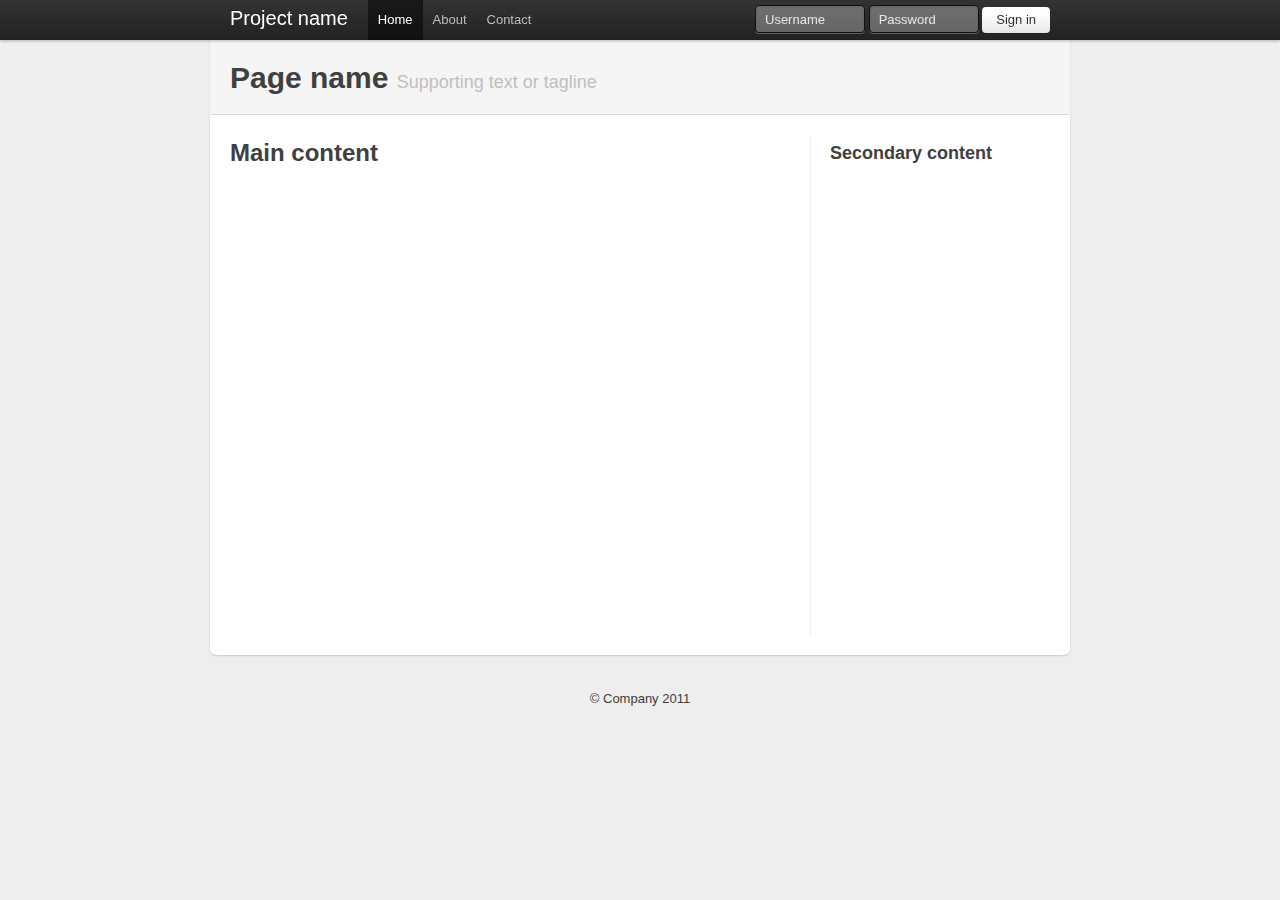
<file: survey/static/css/bootstrap/examples/container-app.html>
<!DOCTYPE html>
<html lang="en">
  <head>
    <meta charset="utf-8">
    <title>Bootstrap, from Twitter</title>
    <meta name="description" content="">
    <meta name="author" content="">

    <!-- Le HTML5 shim, for IE6-8 support of HTML elements -->
    <!--[if lt IE 9]>
      <script src="http://html5shim.googlecode.com/svn/trunk/html5.js"></script>
    <![endif]-->

    <!-- Le styles -->
    <link href="../bootstrap.css" rel="stylesheet">
    <style type="text/css">
      /* Override some defaults */
      html, body {
        background-color: #eee;
      }
      body {
        padding-top: 40px; /* 40px to make the container go all the way to the bottom of the topbar */
      }
      .container > footer p {
        text-align: center; /* center align it with the container */
      }
      .container {
        width: 820px; /* downsize our container to make the content feel a bit tighter and more cohesive. NOTE: this removes two full columns from the grid, meaning you only go to 14 columns and not 16. */
      }

      /* The white background content wrapper */
      .content {
        background-color: #fff;
        padding: 20px;
        margin: 0 -20px; /* negative indent the amount of the padding to maintain the grid system */
        -webkit-border-radius: 0 0 6px 6px;
           -moz-border-radius: 0 0 6px 6px;
                border-radius: 0 0 6px 6px;
        -webkit-box-shadow: 0 1px 2px rgba(0,0,0,.15);
           -moz-box-shadow: 0 1px 2px rgba(0,0,0,.15);
                box-shadow: 0 1px 2px rgba(0,0,0,.15);
      }

      /* Page header tweaks */
      .page-header {
        background-color: #f5f5f5;
        padding: 20px 20px 10px;
        margin: -20px -20px 20px;
      }

      /* Styles you shouldn't keep as they are for displaying this base example only */
      .content .span10,
      .content .span4 {
        min-height: 500px;
      }
      /* Give a quick and non-cross-browser friendly divider */
      .content .span4 {
        margin-left: 0;
        padding-left: 19px;
        border-left: 1px solid #eee;
      }

      .topbar .btn {
        border: 0;
      }

    </style>

    <!-- Le fav and touch icons -->
    <link rel="shortcut icon" href="images/favicon.ico">
    <link rel="apple-touch-icon" href="images/apple-touch-icon.png">
    <link rel="apple-touch-icon" sizes="72x72" href="images/apple-touch-icon-72x72.png">
    <link rel="apple-touch-icon" sizes="114x114" href="images/apple-touch-icon-114x114.png">
  </head>

  <body>

    <div class="topbar">
      <div class="fill">
        <div class="container">
          <a class="brand" href="#">Project name</a>
          <ul class="nav">
            <li class="active"><a href="#">Home</a></li>
            <li><a href="#about">About</a></li>
            <li><a href="#contact">Contact</a></li>
          </ul>
          <form action="" class="pull-right">
            <input class="input-small" type="text" placeholder="Username">
            <input class="input-small" type="password" placeholder="Password">
            <button class="btn" type="submit">Sign in</button>
          </form>
        </div>
      </div>
    </div>

    <div class="container">

      <div class="content">
        <div class="page-header">
          <h1>Page name <small>Supporting text or tagline</small></h1>
        </div>
        <div class="row">
          <div class="span10">
            <h2>Main content</h2>
          </div>
          <div class="span4">
            <h3>Secondary content</h3>
          </div>
        </div>
      </div>

      <footer>
        <p>&copy; Company 2011</p>
      </footer>

    </div> <!-- /container -->

  </body>
</html>
</file>
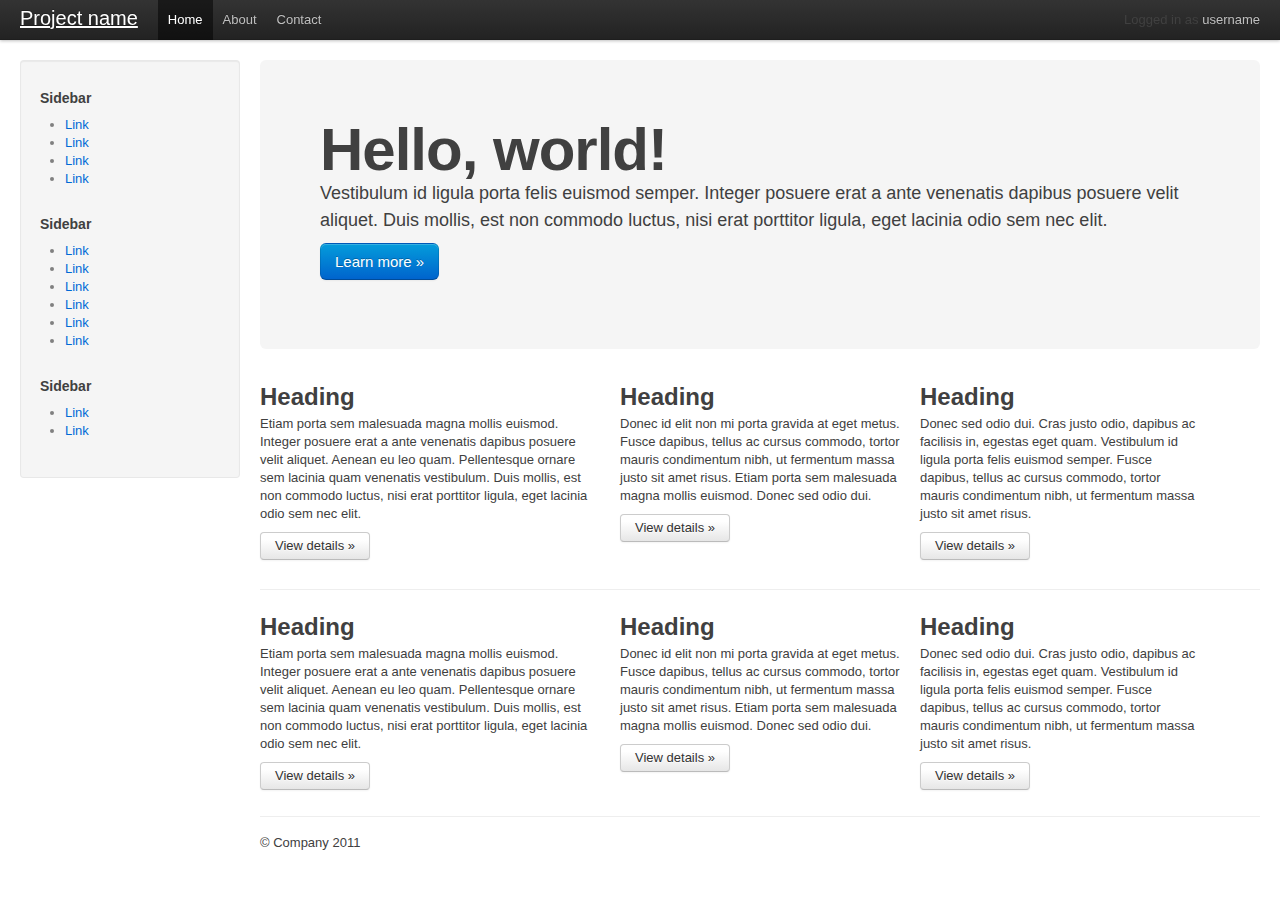
<file: survey/static/css/bootstrap/examples/fluid.html>
<!DOCTYPE html>
<html lang="en">
  <head>
    <meta charset="utf-8">
    <title>Bootstrap, from Twitter</title>
    <meta name="description" content="">
    <meta name="author" content="">

    <!-- Le HTML5 shim, for IE6-8 support of HTML elements -->
    <!--[if lt IE 9]>
      <script src="http://html5shim.googlecode.com/svn/trunk/html5.js"></script>
    <![endif]-->

    <!-- Le styles -->
    <link href="../bootstrap.css" rel="stylesheet">
    <style type="text/css">
      body {
        padding-top: 60px;
      }
    </style>

    <!-- Le fav and touch icons -->
    <link rel="shortcut icon" href="images/favicon.ico">
    <link rel="apple-touch-icon" href="images/apple-touch-icon.png">
    <link rel="apple-touch-icon" sizes="72x72" href="images/apple-touch-icon-72x72.png">
    <link rel="apple-touch-icon" sizes="114x114" href="images/apple-touch-icon-114x114.png">
  </head>

  <body>

    <div class="topbar">
      <div class="topbar-inner">
        <div class="container-fluid">
          <a class="brand" href="#">Project name</a>
          <ul class="nav">
            <li class="active"><a href="#">Home</a></li>
            <li><a href="#about">About</a></li>
            <li><a href="#contact">Contact</a></li>
          </ul>
          <p class="pull-right">Logged in as <a href="#">username</a></p>
        </div>
      </div>
    </div>

    <div class="container-fluid">
      <div class="sidebar">
        <div class="well">
          <h5>Sidebar</h5>
          <ul>
            <li><a href="#">Link</a></li>
            <li><a href="#">Link</a></li>
            <li><a href="#">Link</a></li>
            <li><a href="#">Link</a></li>
          </ul>
          <h5>Sidebar</h5>
          <ul>
            <li><a href="#">Link</a></li>
            <li><a href="#">Link</a></li>
            <li><a href="#">Link</a></li>
            <li><a href="#">Link</a></li>
            <li><a href="#">Link</a></li>
            <li><a href="#">Link</a></li>
          </ul>
          <h5>Sidebar</h5>
          <ul>
            <li><a href="#">Link</a></li>
            <li><a href="#">Link</a></li>
          </ul>
        </div>
      </div>
      <div class="content">
        <!-- Main hero unit for a primary marketing message or call to action -->
        <div class="hero-unit">
          <h1>Hello, world!</h1>
          <p>Vestibulum id ligula porta felis euismod semper. Integer posuere erat a ante venenatis dapibus posuere velit aliquet. Duis mollis, est non commodo luctus, nisi erat porttitor ligula, eget lacinia odio sem nec elit.</p>
          <p><a class="btn primary large">Learn more &raquo;</a></p>
        </div>

        <!-- Example row of columns -->
        <div class="row">
          <div class="span6">
            <h2>Heading</h2>
            <p>Etiam porta sem malesuada magna mollis euismod. Integer posuere erat a ante venenatis dapibus posuere velit aliquet. Aenean eu leo quam. Pellentesque ornare sem lacinia quam venenatis vestibulum. Duis mollis, est non commodo luctus, nisi erat porttitor ligula, eget lacinia odio sem nec elit.</p>
            <p><a class="btn" href="#">View details &raquo;</a></p>
          </div>
          <div class="span5">
            <h2>Heading</h2>
             <p>Donec id elit non mi porta gravida at eget metus. Fusce dapibus, tellus ac cursus commodo, tortor mauris condimentum nibh, ut fermentum massa justo sit amet risus. Etiam porta sem malesuada magna mollis euismod. Donec sed odio dui. </p>
            <p><a class="btn" href="#">View details &raquo;</a></p>
         </div>
          <div class="span5">
            <h2>Heading</h2>
            <p>Donec sed odio dui. Cras justo odio, dapibus ac facilisis in, egestas eget quam. Vestibulum id ligula porta felis euismod semper. Fusce dapibus, tellus ac cursus commodo, tortor mauris condimentum nibh, ut fermentum massa justo sit amet risus.</p>
            <p><a class="btn" href="#">View details &raquo;</a></p>
          </div>
        </div>

        <hr>

        <!-- Example row of columns -->
        <div class="row">
          <div class="span6">
            <h2>Heading</h2>
            <p>Etiam porta sem malesuada magna mollis euismod. Integer posuere erat a ante venenatis dapibus posuere velit aliquet. Aenean eu leo quam. Pellentesque ornare sem lacinia quam venenatis vestibulum. Duis mollis, est non commodo luctus, nisi erat porttitor ligula, eget lacinia odio sem nec elit.</p>
            <p><a class="btn" href="#">View details &raquo;</a></p>
          </div>
          <div class="span5">
            <h2>Heading</h2>
             <p>Donec id elit non mi porta gravida at eget metus. Fusce dapibus, tellus ac cursus commodo, tortor mauris condimentum nibh, ut fermentum massa justo sit amet risus. Etiam porta sem malesuada magna mollis euismod. Donec sed odio dui. </p>
            <p><a class="btn" href="#">View details &raquo;</a></p>
         </div>
          <div class="span5">
            <h2>Heading</h2>
            <p>Donec sed odio dui. Cras justo odio, dapibus ac facilisis in, egestas eget quam. Vestibulum id ligula porta felis euismod semper. Fusce dapibus, tellus ac cursus commodo, tortor mauris condimentum nibh, ut fermentum massa justo sit amet risus.</p>
            <p><a class="btn" href="#">View details &raquo;</a></p>
          </div>
        </div>

        <footer>
          <p>&copy; Company 2011</p>
        </footer>
      </div>
    </div>

  </body>
</html>
</file>
